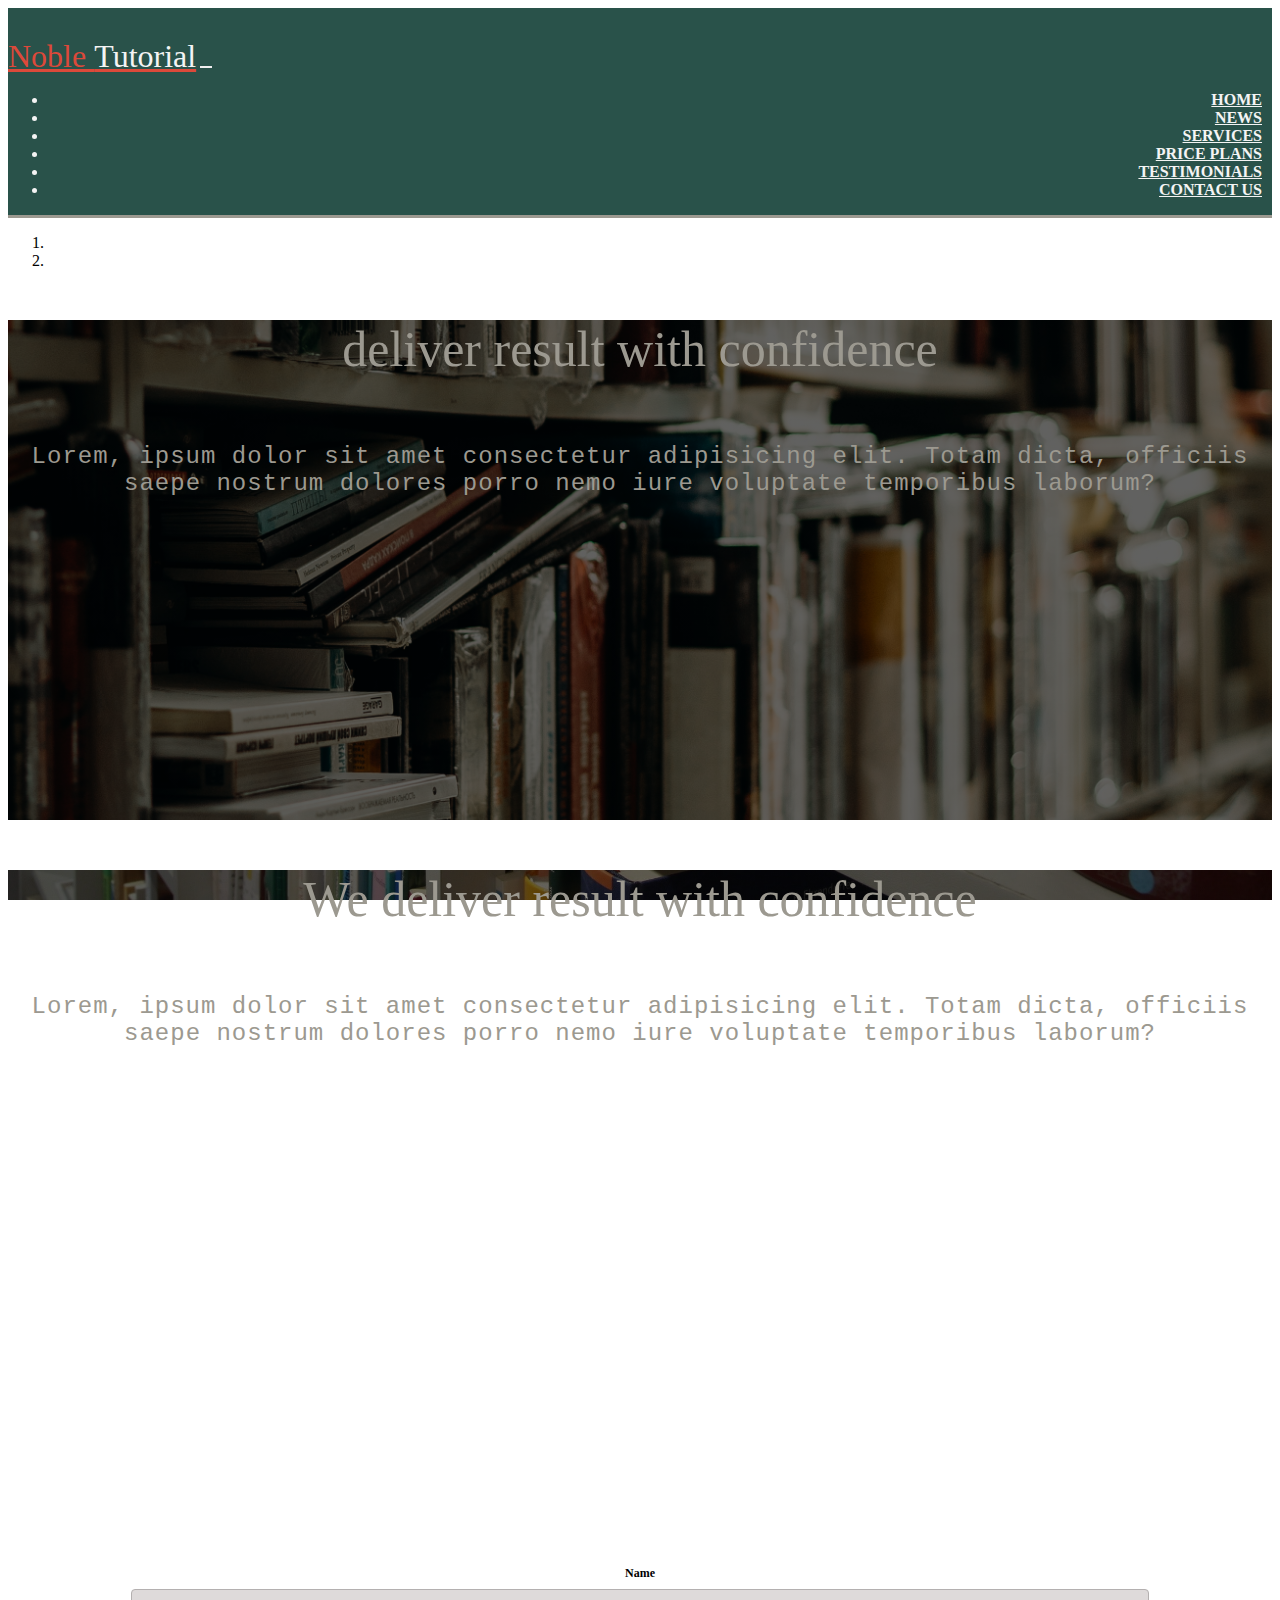
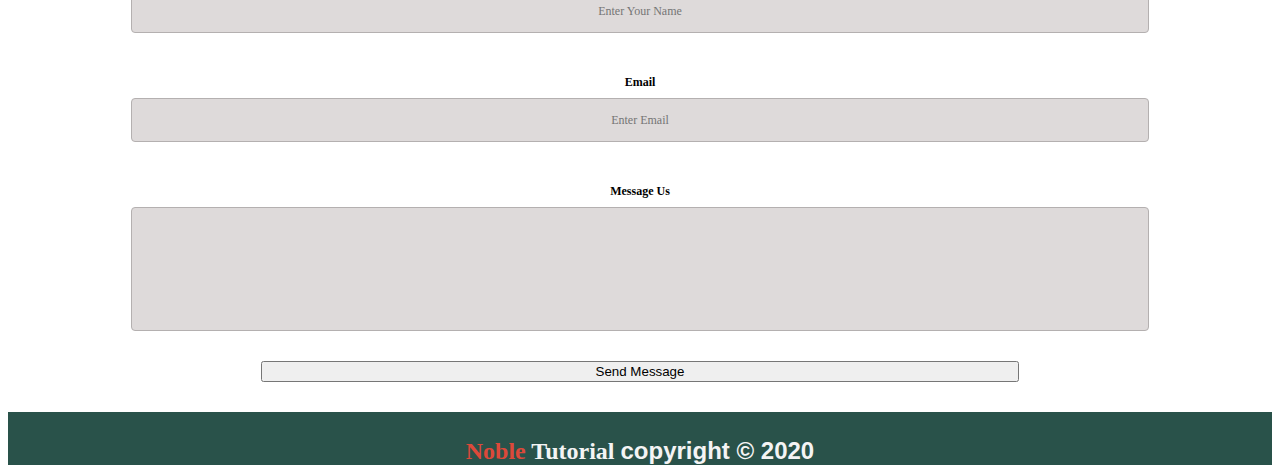
<file: contactus.html>
<!DOCTYPE html>
<html lang="en">
  <head>
    <meta charset="UTF-8" />
    <meta name="viewport" content="width=device-width, initial-scale=1.0" />
    <link
      rel="stylesheet"
      href="https://stackpath.bootstrapcdn.com/bootstrap/4.5.0/css/bootstrap.min.css"
      integrity="sha384-9aIt2nRpC12Uk9gS9baDl411NQApFmC26EwAOH8WgZl5MYYxFfc+NcPb1dKGj7Sk"
      crossorigin="anonymous"
    />
    <script
      src="https://code.jquery.com/jquery-3.5.1.slim.min.js"
      integrity="sha384-DfXdz2htPH0lsSSs5nCTpuj/zy4C+OGpamoFVy38MVBnE+IbbVYUew+OrCXaRkfj"
      crossorigin="anonymous"
    ></script>
    <script
      src="https://cdn.jsdelivr.net/npm/popper.js@1.16.0/dist/umd/popper.min.js"
      integrity="sha384-Q6E9RHvbIyZFJoft+2mJbHaEWldlvI9IOYy5n3zV9zzTtmI3UksdQRVvoxMfooAo"
      crossorigin="anonymous"
    ></script>
    <script
      src="https://stackpath.bootstrapcdn.com/bootstrap/4.5.0/js/bootstrap.min.js"
      integrity="sha384-OgVRvuATP1z7JjHLkuOU7Xw704+h835Lr+6QL9UvYjZE3Ipu6Tp75j7Bh/kR0JKI"
      crossorigin="anonymous"
    ></script>
    <link
      rel="stylesheet"
      href="https://stackpath.bootstrapcdn.com/font-awesome/4.7.0/css/font-awesome.min.css
    "
    />
    <link rel="stylesheet" href="contact.css" />
    <title>Document</title>
  </head>
  <body>
    <section id="nav-bar">
      <div class="container">
        <nav class="navbar navbar-expand-lg navbar-dark">
          <a class="navbar-brand" href="#"
            >Noble <span id="side-head">Tutorial</span></a
          >
          <button
            class="navbar-toggler"
            type="button"
            data-toggle="collapse"
            data-target="#navbarNav"
            aria-expanded="false"
            aria-controls="navbarNav"
            aria-label="Toggle navigation"
          >
            <span class="navbar-toggler-icon"></span>
          </button>
          <div class="collapse navbar-collapse" id="navbarNav">
            <ul class="navbar-nav ml-auto">
              <li class="nav-item active">
                <a class="nav-link" href="index.html">HOME</a>
              </li>
              <li class="nav-item">
                <a class="nav-link" href="news.html">NEWS</a>
              </li>
              <li class="nav-item">
                <a class="nav-link" href="services.html">SERVICES</a>
              </li>
              <li class="nav-item">
                <a class="nav-link" href="priceplan.html">PRICE PLANS</a>
              </li>
              <li class="nav-item">
                <a class="nav-link" href="testimonial.html">TESTIMONIALS</a>
              </li>
              <li class="nav-item">
                <a class="nav-link" href="contactus.html" id="current"
                  >CONTACT US</a
                >
              </li>
            </ul>
          </div>
        </nav>
      </div>
    </section>
    <section id= 'slider'>
      <div id="headerSlider" class="carousel slide theFirstSlider" data-ride='carousel'>

        <ol class="carousel-indicators">
          <li data-target="#headerSlider" data-slide-to = '0' class="active"></li>
          <li data-target="#headerSlider" data-slide-to = '1' ></li>
          <!-- <li data-target="#headerSlider" data-slide-to = '2'></li> -->
        </ol>
        <div class="carousel-inner">
          <div class="carousel-item active bg-1">
            <div class="carousel-caption theSlider bgc-1">
              <h3 style = 'font-size : 50px'> deliver result with confidence</h3>
              <p style = 'font-size : 1.5rem'>
                Lorem, ipsum dolor sit amet consectetur adipisicing elit. Totam
                dicta, officiis saepe nostrum dolores porro nemo iure voluptate
                temporibus laborum?
              </p>
            </div>
          </div>
          <div class="carousel-item bg-2">
            <div class="carousel-caption theSlider bgc-2">
              <h3 style = 'font-size : 50px'>We deliver result with confidence</h3>
              <p style = 'font-size : 1.5rem'>
                Lorem, ipsum dolor sit amet consectetur adipisicing elit. Totam
                dicta, officiis saepe nostrum dolores porro nemo iure voluptate
                temporibus laborum?
              </p>
            </div>
          </div>

        </div>
      </div>

    </section>

    <section id="theBody">
        <div class="row">

          <div class="col-lg-5 col-md-5 col-sm-5 col-xs-12" style="margin-left: 28px;">
            <iframe src="https://www.google.com/maps/embed?pb=!1m18!1m12!1m3!1d253209.6655746852!2d3.76409255639228!3d7.420792916398779!2m3!1f0!2f0!3f0!3m2!1i1024!2i768!4f13.1!3m3!1m2!1s0x10398d77eeff086f%3A0x3b33e0f76e8e04a9!2sIbadan!5e0!3m2!1sen!2sng!4v1599692421677!5m2!1sen!2sng" width="100%" height="100%" frameborder="0" style="border:0;" allowfullscreen="" aria-hidden="false" tabindex="0"></iframe>
          </div>


          <div class="col-lg-6 col-md-6 col-sm-6 theForm" style="text-align:center; padding-top: 30px; padding-bottom: 30px;">
              <form action="GET">
                <p>name</p>
                <input type="text" placeholder="Enter your name">
                <p>Email</p>
                <input type="email" placeholder ='Enter email'>
                <p>message us</p>
                <input type="text" style="height:120px">
              </form>
              <a href="#"><button class="btn btn-warning" style="width: 60%;" type="button">Send Message</button></a>
          </div>
        </div>

    </section>
    <section id="footer">
      <div class="d-footer">
        <span id="footer-tutorial">Noble</span> Tutorial
        <span id="noble-copyright">copyright &copy; 2020</span>
      </div>
    </section>
  </body>
</html>
</file>
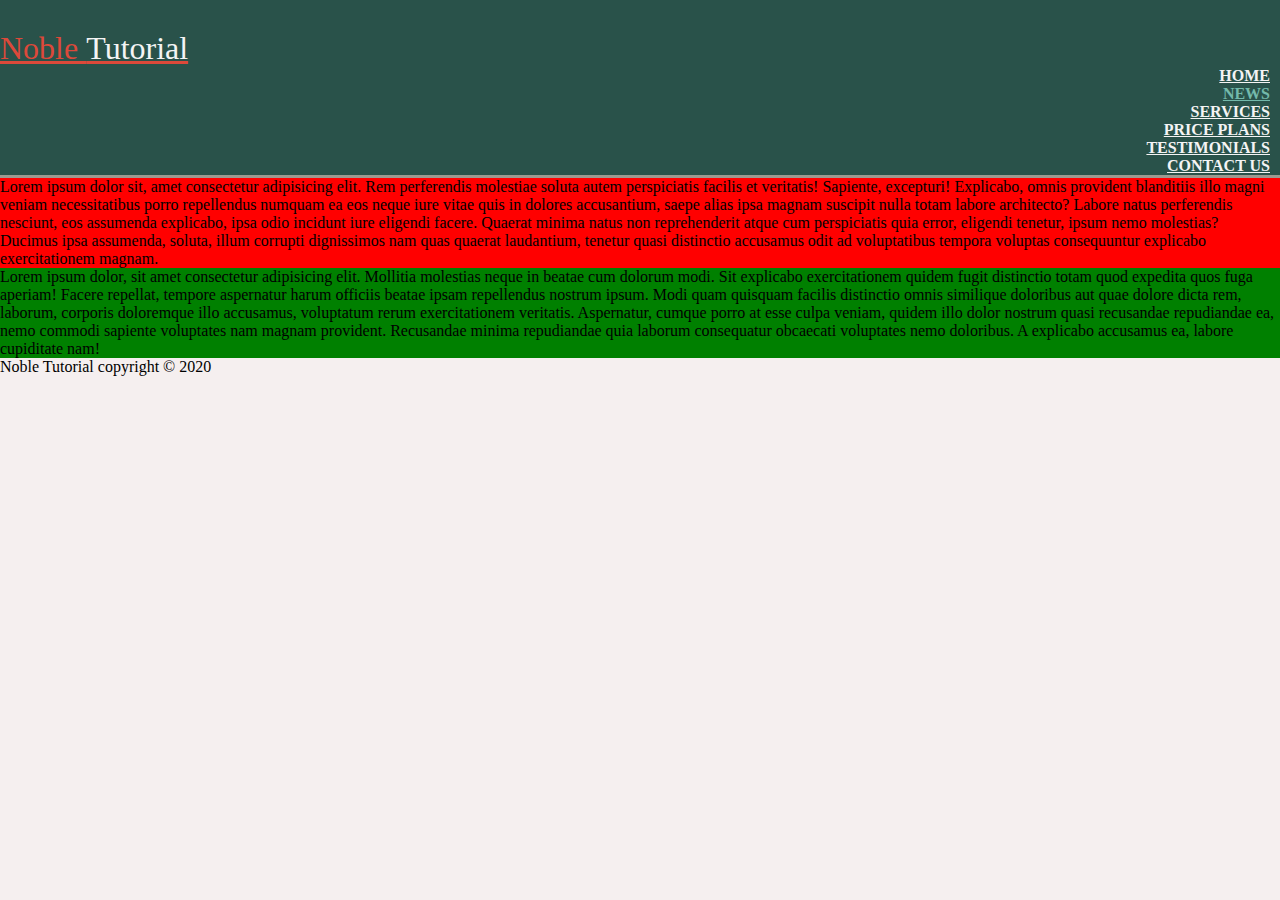
<file: news.html>
<!DOCTYPE html>
<html lang="en">
  <head>
    <meta charset="UTF-8" />
    <meta name="viewport" content="width=device-width, initial-scale=1.0" />
    <link
      rel="stylesheet"
      href="https://stackpath.bootstrapcdn.com/bootstrap/4.5.0/css/bootstrap.min.css"
      integrity="sha384-9aIt2nRpC12Uk9gS9baDl411NQApFmC26EwAOH8WgZl5MYYxFfc+NcPb1dKGj7Sk"
      crossorigin="anonymous"
    />
    <script
      src="https://code.jquery.com/jquery-3.5.1.slim.min.js"
      integrity="sha384-DfXdz2htPH0lsSSs5nCTpuj/zy4C+OGpamoFVy38MVBnE+IbbVYUew+OrCXaRkfj"
      crossorigin="anonymous"
    ></script>
    <script
      src="https://cdn.jsdelivr.net/npm/popper.js@1.16.0/dist/umd/popper.min.js"
      integrity="sha384-Q6E9RHvbIyZFJoft+2mJbHaEWldlvI9IOYy5n3zV9zzTtmI3UksdQRVvoxMfooAo"
      crossorigin="anonymous"
    ></script>
    <script
      src="https://stackpath.bootstrapcdn.com/bootstrap/4.5.0/js/bootstrap.min.js"
      integrity="sha384-OgVRvuATP1z7JjHLkuOU7Xw704+h835Lr+6QL9UvYjZE3Ipu6Tp75j7Bh/kR0JKI"
      crossorigin="anonymous"
    ></script>
    <link
      rel="stylesheet"
      href="https://stackpath.bootstrapcdn.com/font-awesome/4.7.0/css/font-awesome.min.css
    "
    />
    <link rel="stylesheet" href="../style/news.css" />
    <title>Document</title>
  </head>
  <body>
    <section id="nav-bar">
      <div class="container">
        <nav class="navbar navbar-expand-lg navbar-dark">
          <a class="navbar-brand" href="#"
            >Noble <span id="side-head">Tutorial</span></a
          >
          <button
            class="navbar-toggler"
            type="button"
            data-toggle="collapse"
            data-target="#navbarNav"
            aria-expanded="false"
            aria-controls="navbarNav"
            aria-label="Toggle navigation"
          >
            <span class="navbar-toggler-icon"></span>
          </button>
          <div class="collapse navbar-collapse" id="navbarNav">
            <ul class="navbar-nav ml-auto">
              <li class="nav-item active">
                <a class="nav-link" href="index.html">HOME</a>
              </li>
              <li class="nav-item">
                <a class="nav-link" href="news.html" id="current">NEWS</a>
              </li>
              <li class="nav-item">
                <a class="nav-link" href="services.html">SERVICES</a>
              </li>

              <li class="nav-item">
                <a class="nav-link" href="priceplan.html">PRICE PLANS</a>
              </li>
              <li class="nav-item">
                <a class="nav-link" href="testimonial.html">TESTIMONIALS</a>
              </li>
              <li class="nav-item">
                <a class="nav-link" href="contactus.html">CONTACT US</a>
              </li>
            </ul>
          </div>
        </nav>
      </div>
    
    </section>
    <section> 
      <div class="row">
        <div class="col-md-8 col-md-8 col-sm-12" style = 'background: red;'>
          Lorem ipsum dolor sit, amet consectetur adipisicing elit. Rem perferendis molestiae soluta autem perspiciatis facilis et veritatis! Sapiente, excepturi! Explicabo, omnis provident blanditiis illo magni veniam necessitatibus porro repellendus numquam ea eos neque iure vitae quis in dolores accusantium, saepe alias ipsa magnam suscipit nulla totam labore architecto? Labore natus perferendis nesciunt, eos assumenda explicabo, ipsa odio incidunt iure eligendi facere. Quaerat minima natus non reprehenderit atque cum perspiciatis quia error, eligendi tenetur, ipsum nemo molestias? Ducimus ipsa assumenda, soluta, illum corrupti dignissimos nam quas quaerat laudantium, tenetur quasi distinctio accusamus odit ad voluptatibus tempora voluptas consequuntur explicabo exercitationem magnam.
        </div>
        <div class = "col-md-4 col-lg-4 col-sm-12" style = "background-color : green">
          Lorem ipsum dolor, sit amet consectetur adipisicing elit. Mollitia molestias neque in beatae cum dolorum modi. Sit explicabo exercitationem quidem fugit distinctio totam quod expedita quos fuga aperiam! Facere repellat, tempore aspernatur harum officiis beatae ipsam repellendus nostrum ipsum. Modi quam quisquam facilis distinctio omnis similique doloribus aut quae dolore dicta rem, laborum, corporis doloremque illo accusamus, voluptatum rerum exercitationem veritatis. Aspernatur, cumque porro at esse culpa veniam, quidem illo dolor nostrum quasi recusandae repudiandae ea, nemo commodi sapiente voluptates nam magnam provident. Recusandae minima repudiandae quia laborum consequatur obcaecati voluptates nemo doloribus. A explicabo accusamus ea, labore cupiditate nam!
        </div> 
      </div>
    </section>
    <section id="footer">
      <div class="d-footer">
        <span id="footer-tutorial">Noble</span> Tutorial
        <span id="noble-copyright">copyright &copy; 2020</span>
      </div>
    </section>
  </body>
</html>
</file>
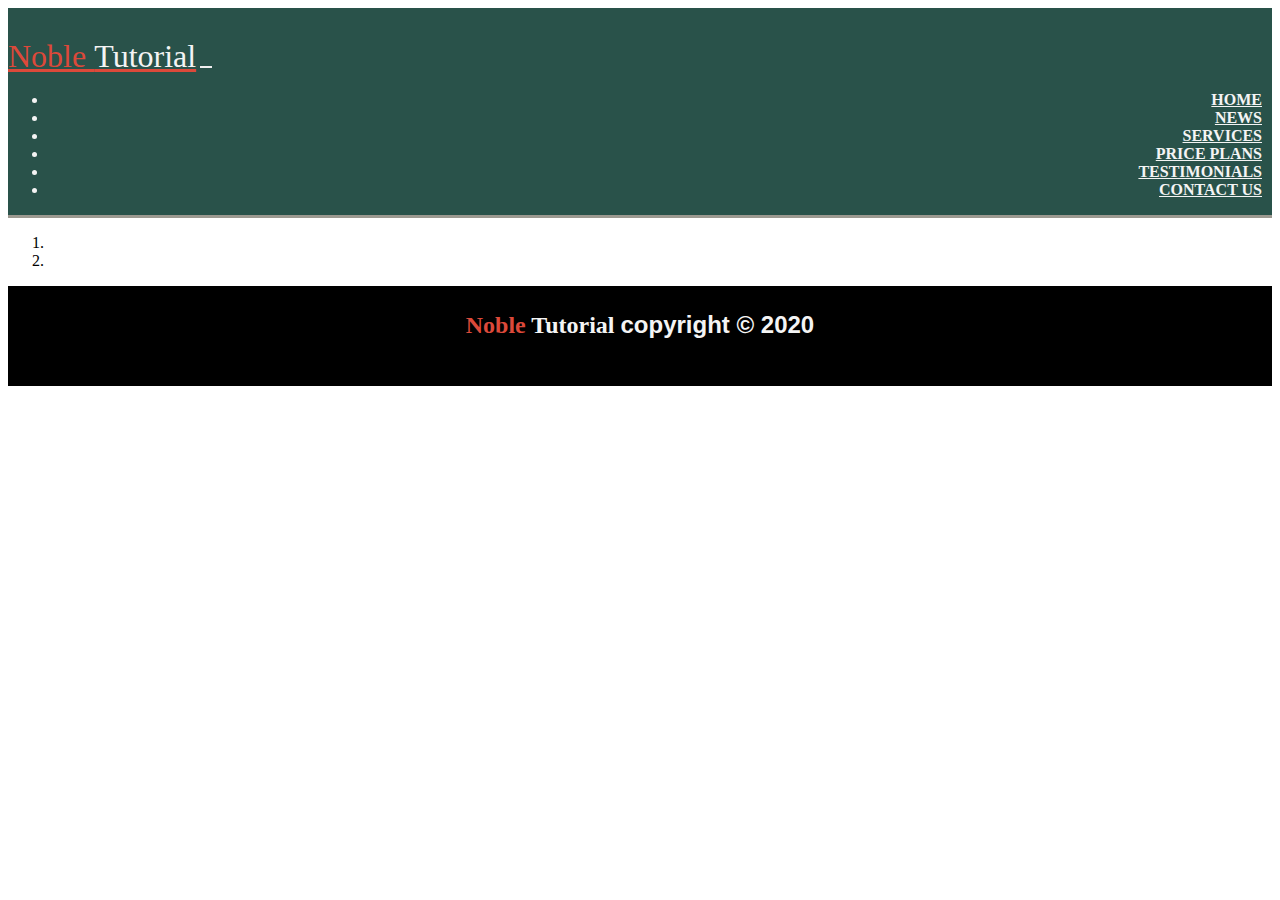
<file: html/contactus.html>
<!DOCTYPE html>
<html lang="en">
  <head>
    <meta charset="UTF-8" />
    <meta name="viewport" content="width=device-width, initial-scale=1.0" />
    <link
      rel="stylesheet"
      href="https://stackpath.bootstrapcdn.com/bootstrap/4.5.0/css/bootstrap.min.css"
      integrity="sha384-9aIt2nRpC12Uk9gS9baDl411NQApFmC26EwAOH8WgZl5MYYxFfc+NcPb1dKGj7Sk"
      crossorigin="anonymous"
    />
    <script
      src="https://code.jquery.com/jquery-3.5.1.slim.min.js"
      integrity="sha384-DfXdz2htPH0lsSSs5nCTpuj/zy4C+OGpamoFVy38MVBnE+IbbVYUew+OrCXaRkfj"
      crossorigin="anonymous"
    ></script>
    <script
      src="https://cdn.jsdelivr.net/npm/popper.js@1.16.0/dist/umd/popper.min.js"
      integrity="sha384-Q6E9RHvbIyZFJoft+2mJbHaEWldlvI9IOYy5n3zV9zzTtmI3UksdQRVvoxMfooAo"
      crossorigin="anonymous"
    ></script>
    <script
      src="https://stackpath.bootstrapcdn.com/bootstrap/4.5.0/js/bootstrap.min.js"
      integrity="sha384-OgVRvuATP1z7JjHLkuOU7Xw704+h835Lr+6QL9UvYjZE3Ipu6Tp75j7Bh/kR0JKI"
      crossorigin="anonymous"
    ></script>
    <link
      rel="stylesheet"
      href="https://stackpath.bootstrapcdn.com/font-awesome/4.7.0/css/font-awesome.min.css
    "
    />
    <link rel="stylesheet" href="../style/contact.css" />
    <title>Document</title>
  </head>
  <body>
    <section id="nav-bar">
      <div class="container">
        <nav class="navbar navbar-expand-lg navbar-dark">
          <a class="navbar-brand" href="#"
            >Noble <span id="side-head">Tutorial</span></a
          >
          <button
            class="navbar-toggler"
            type="button"
            data-toggle="collapse"
            data-target="#navbarNav"
            aria-expanded="false"
            aria-controls="navbarNav"
            aria-label="Toggle navigation"
          >
            <span class="navbar-toggler-icon"></span>
          </button>
          <div class="collapse navbar-collapse" id="navbarNav">
            <ul class="navbar-nav ml-auto">
              <li class="nav-item active">
                <a class="nav-link" href="../index.html">HOME</a>
              </li>
              <li class="nav-item">
                <a class="nav-link" href="news.html">NEWS</a>
              </li>
              <li class="nav-item">
                <a class="nav-link" href="services.html">SERVICES</a>
              </li>
              <li class="nav-item">
                <a class="nav-link" href="priceplan.html">PRICE PLANS</a>
              </li>
              <li class="nav-item">
                <a class="nav-link" href="testimonial.html">TESTIMONIALS</a>
              </li>
              <li class="nav-item">
                <a class="nav-link" href="contactus.html" id="current"
                  >CONTACT US</a
                >
              </li>
            </ul>
          </div>
        </nav>
      </div>
    </section>
    <section id="slider">
      <div id="headerSlider" class="carousel slide" data-ride="carousel">
        <ol class="carousel-indicators">
          <li data-target="#headerSlider" data-slide-to="0" class="active"></li>
          <li data-target="#headerSlider" data-slide-to="1"></li>
        </ol>
        <div class="carousel-inner">
          <div class="carousel-item active bg-c-1"></div>
          <div class="carousel-item bg-c-2"></div>
          </div>
        <section id="footer">
      <div class="d-footer">
        <span id="footer-tutorial">Noble</span> Tutorial
        <span id="noble-copyright">copyright &copy; 2020</span>
      </div>
    </section>
  </body>
</html>
</file>
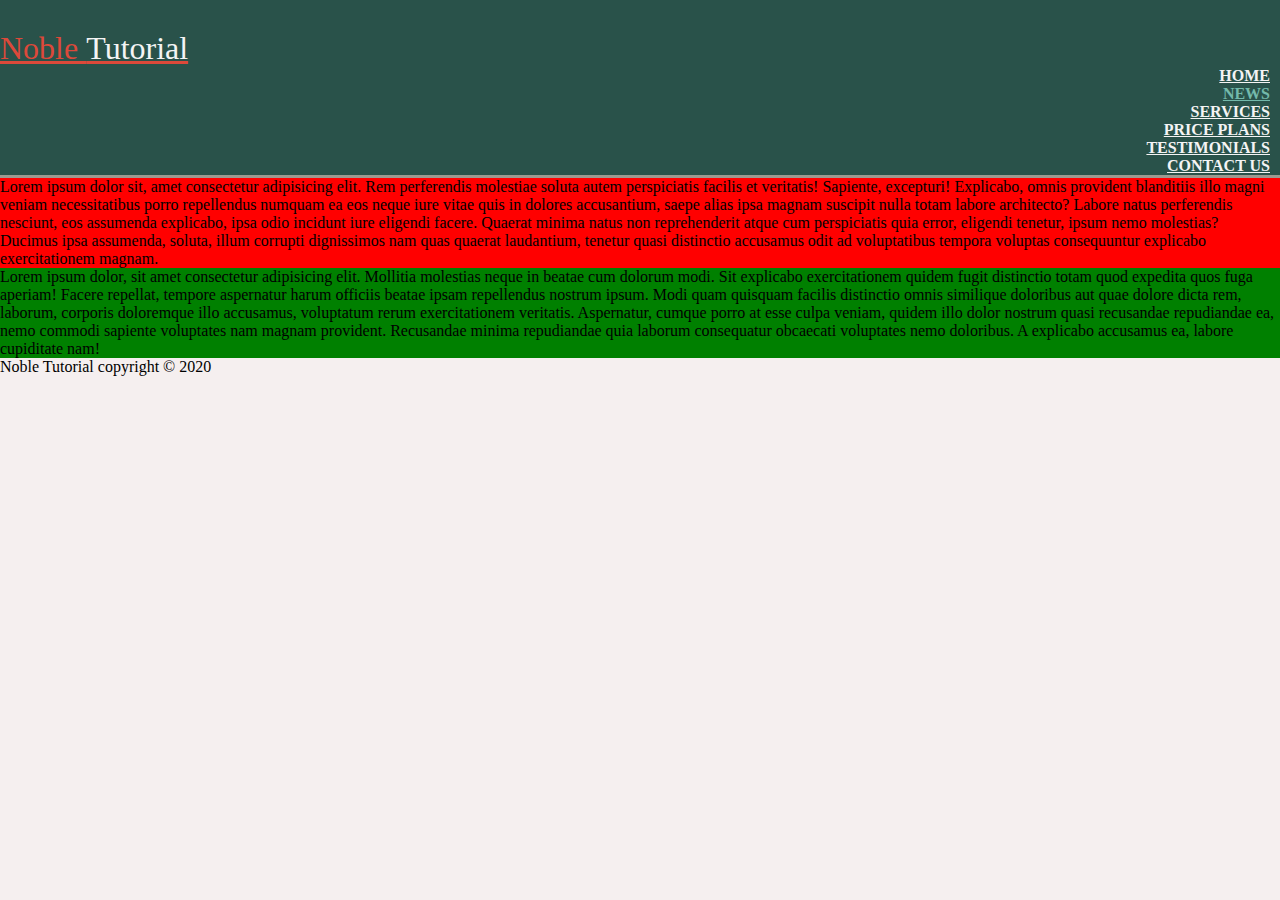
<file: HTML/news.html>
<!DOCTYPE html>
<html lang="en">
  <head>
    <meta charset="UTF-8" />
    <meta name="viewport" content="width=device-width, initial-scale=1.0" />
    <link
      rel="stylesheet"
      href="https://stackpath.bootstrapcdn.com/bootstrap/4.5.0/css/bootstrap.min.css"
      integrity="sha384-9aIt2nRpC12Uk9gS9baDl411NQApFmC26EwAOH8WgZl5MYYxFfc+NcPb1dKGj7Sk"
      crossorigin="anonymous"
    />
    <script
      src="https://code.jquery.com/jquery-3.5.1.slim.min.js"
      integrity="sha384-DfXdz2htPH0lsSSs5nCTpuj/zy4C+OGpamoFVy38MVBnE+IbbVYUew+OrCXaRkfj"
      crossorigin="anonymous"
    ></script>
    <script
      src="https://cdn.jsdelivr.net/npm/popper.js@1.16.0/dist/umd/popper.min.js"
      integrity="sha384-Q6E9RHvbIyZFJoft+2mJbHaEWldlvI9IOYy5n3zV9zzTtmI3UksdQRVvoxMfooAo"
      crossorigin="anonymous"
    ></script>
    <script
      src="https://stackpath.bootstrapcdn.com/bootstrap/4.5.0/js/bootstrap.min.js"
      integrity="sha384-OgVRvuATP1z7JjHLkuOU7Xw704+h835Lr+6QL9UvYjZE3Ipu6Tp75j7Bh/kR0JKI"
      crossorigin="anonymous"
    ></script>
    <link
      rel="stylesheet"
      href="https://stackpath.bootstrapcdn.com/font-awesome/4.7.0/css/font-awesome.min.css
    "
    />
    <link rel="stylesheet" href="../STYLE/news.css" />
    <title>Document</title>
  </head>
  <body>
    <section id="nav-bar">
      <div class="container">
        <nav class="navbar navbar-expand-lg navbar-dark">
          <a class="navbar-brand" href="#"
            >Noble <span id="side-head">Tutorial</span></a
          >
          <button
            class="navbar-toggler"
            type="button"
            data-toggle="collapse"
            data-target="#navbarNav"
            aria-expanded="false"
            aria-controls="navbarNav"
            aria-label="Toggle navigation"
          >
            <span class="navbar-toggler-icon"></span>
          </button>
          <div class="collapse navbar-collapse" id="navbarNav">
            <ul class="navbar-nav ml-auto">
              <li class="nav-item active">
                <a class="nav-link" href="../index.html">HOME</a>
              </li>
              <li class="nav-item">
                <a class="nav-link" href="news.html" id="current">NEWS</a>
              </li>
              <li class="nav-item">
                <a class="nav-link" href="services.html">SERVICES</a>
              </li>

              <li class="nav-item">
                <a class="nav-link" href="priceplan.html">PRICE PLANS</a>
              </li>
              <li class="nav-item">
                <a class="nav-link" href="testimonial.html">TESTIMONIALS</a>
              </li>
              <li class="nav-item">
                <a class="nav-link" href="contactus.html">CONTACT US</a>
              </li>
            </ul>
          </div>
        </nav>
      </div>
    
    </section>
    <section> 
      <div class="row">
        <div class="col-md-8 col-md-8 col-sm-12" style = 'background: red;'>
          Lorem ipsum dolor sit, amet consectetur adipisicing elit. Rem perferendis molestiae soluta autem perspiciatis facilis et veritatis! Sapiente, excepturi! Explicabo, omnis provident blanditiis illo magni veniam necessitatibus porro repellendus numquam ea eos neque iure vitae quis in dolores accusantium, saepe alias ipsa magnam suscipit nulla totam labore architecto? Labore natus perferendis nesciunt, eos assumenda explicabo, ipsa odio incidunt iure eligendi facere. Quaerat minima natus non reprehenderit atque cum perspiciatis quia error, eligendi tenetur, ipsum nemo molestias? Ducimus ipsa assumenda, soluta, illum corrupti dignissimos nam quas quaerat laudantium, tenetur quasi distinctio accusamus odit ad voluptatibus tempora voluptas consequuntur explicabo exercitationem magnam.
        </div>
        <div class = "col-md-4 col-lg-4 col-sm-12" style = "background-color : green">
          Lorem ipsum dolor, sit amet consectetur adipisicing elit. Mollitia molestias neque in beatae cum dolorum modi. Sit explicabo exercitationem quidem fugit distinctio totam quod expedita quos fuga aperiam! Facere repellat, tempore aspernatur harum officiis beatae ipsam repellendus nostrum ipsum. Modi quam quisquam facilis distinctio omnis similique doloribus aut quae dolore dicta rem, laborum, corporis doloremque illo accusamus, voluptatum rerum exercitationem veritatis. Aspernatur, cumque porro at esse culpa veniam, quidem illo dolor nostrum quasi recusandae repudiandae ea, nemo commodi sapiente voluptates nam magnam provident. Recusandae minima repudiandae quia laborum consequatur obcaecati voluptates nemo doloribus. A explicabo accusamus ea, labore cupiditate nam!
        </div> 
      </div>
    </section>
    <section id="footer">
      <div class="d-footer">
        <span id="footer-tutorial">Noble</span> Tutorial
        <span id="noble-copyright">copyright &copy; 2020</span>
      </div>
    </section>
  </body>
</html>
</file>
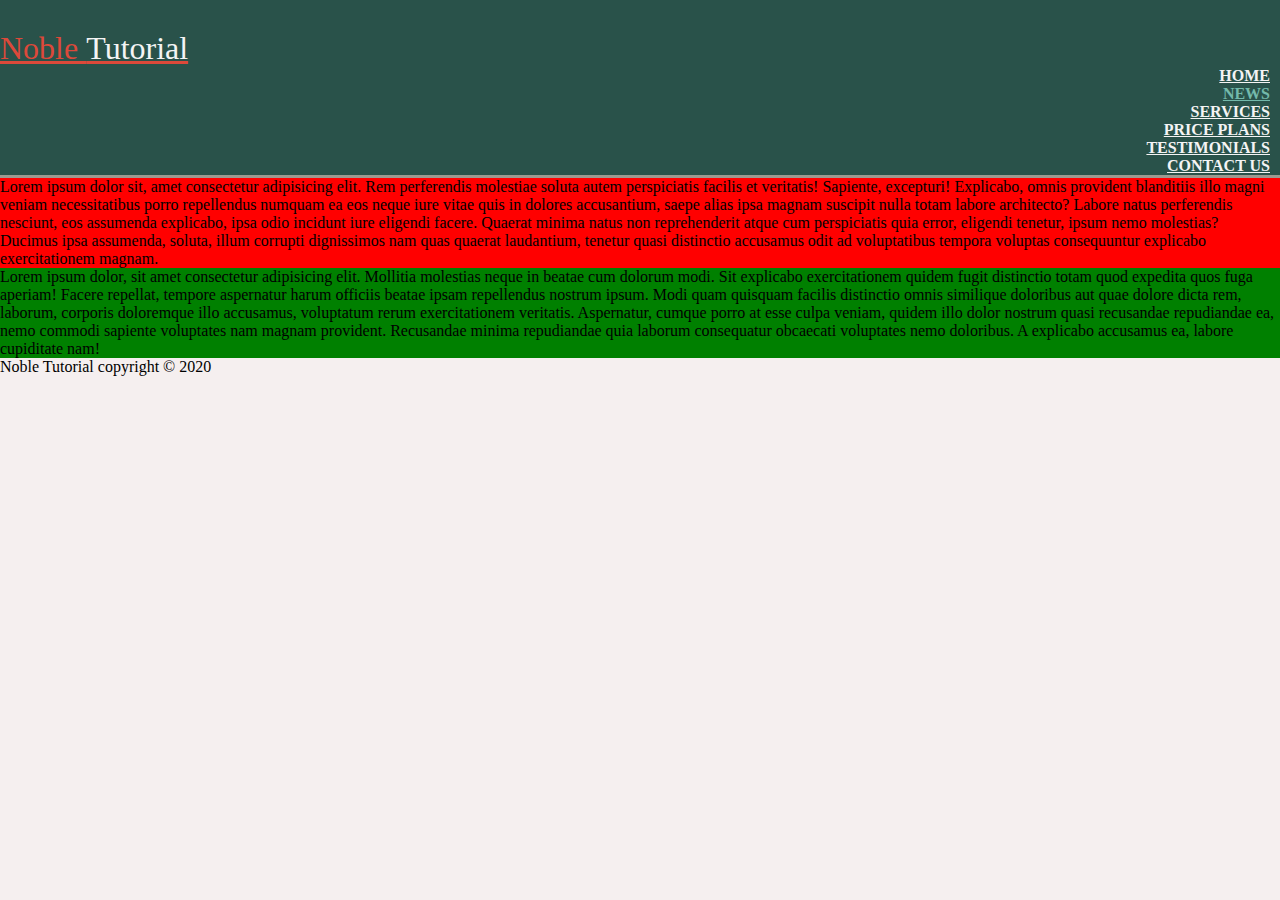
<file: html/news.html>
<!DOCTYPE html>
<html lang="en">
  <head>
    <meta charset="UTF-8" />
    <meta name="viewport" content="width=device-width, initial-scale=1.0" />
    <link
      rel="stylesheet"
      href="https://stackpath.bootstrapcdn.com/bootstrap/4.5.0/css/bootstrap.min.css"
      integrity="sha384-9aIt2nRpC12Uk9gS9baDl411NQApFmC26EwAOH8WgZl5MYYxFfc+NcPb1dKGj7Sk"
      crossorigin="anonymous"
    />
    <script
      src="https://code.jquery.com/jquery-3.5.1.slim.min.js"
      integrity="sha384-DfXdz2htPH0lsSSs5nCTpuj/zy4C+OGpamoFVy38MVBnE+IbbVYUew+OrCXaRkfj"
      crossorigin="anonymous"
    ></script>
    <script
      src="https://cdn.jsdelivr.net/npm/popper.js@1.16.0/dist/umd/popper.min.js"
      integrity="sha384-Q6E9RHvbIyZFJoft+2mJbHaEWldlvI9IOYy5n3zV9zzTtmI3UksdQRVvoxMfooAo"
      crossorigin="anonymous"
    ></script>
    <script
      src="https://stackpath.bootstrapcdn.com/bootstrap/4.5.0/js/bootstrap.min.js"
      integrity="sha384-OgVRvuATP1z7JjHLkuOU7Xw704+h835Lr+6QL9UvYjZE3Ipu6Tp75j7Bh/kR0JKI"
      crossorigin="anonymous"
    ></script>
    <link
      rel="stylesheet"
      href="https://stackpath.bootstrapcdn.com/font-awesome/4.7.0/css/font-awesome.min.css
    "
    />
    <link rel="stylesheet" href="../style/news.css" />
    <title>Document</title>
  </head>
  <body>
    <section id="nav-bar">
      <div class="container">
        <nav class="navbar navbar-expand-lg navbar-dark">
          <a class="navbar-brand" href="#"
            >Noble <span id="side-head">Tutorial</span></a
          >
          <button
            class="navbar-toggler"
            type="button"
            data-toggle="collapse"
            data-target="#navbarNav"
            aria-expanded="false"
            aria-controls="navbarNav"
            aria-label="Toggle navigation"
          >
            <span class="navbar-toggler-icon"></span>
          </button>
          <div class="collapse navbar-collapse" id="navbarNav">
            <ul class="navbar-nav ml-auto">
              <li class="nav-item active">
                <a class="nav-link" href="../index.html">HOME</a>
              </li>
              <li class="nav-item">
                <a class="nav-link" href="news.html" id="current">NEWS</a>
              </li>
              <li class="nav-item">
                <a class="nav-link" href="services.html">SERVICES</a>
              </li>

              <li class="nav-item">
                <a class="nav-link" href="priceplan.html">PRICE PLANS</a>
              </li>
              <li class="nav-item">
                <a class="nav-link" href="testimonial.html">TESTIMONIALS</a>
              </li>
              <li class="nav-item">
                <a class="nav-link" href="contactus.html">CONTACT US</a>
              </li>
            </ul>
          </div>
        </nav>
      </div>
    
    </section>
    <section> 
      <div class="row">
        <div class="col-md-8 col-md-8 col-sm-12" style = 'background: red;'>
          Lorem ipsum dolor sit, amet consectetur adipisicing elit. Rem perferendis molestiae soluta autem perspiciatis facilis et veritatis! Sapiente, excepturi! Explicabo, omnis provident blanditiis illo magni veniam necessitatibus porro repellendus numquam ea eos neque iure vitae quis in dolores accusantium, saepe alias ipsa magnam suscipit nulla totam labore architecto? Labore natus perferendis nesciunt, eos assumenda explicabo, ipsa odio incidunt iure eligendi facere. Quaerat minima natus non reprehenderit atque cum perspiciatis quia error, eligendi tenetur, ipsum nemo molestias? Ducimus ipsa assumenda, soluta, illum corrupti dignissimos nam quas quaerat laudantium, tenetur quasi distinctio accusamus odit ad voluptatibus tempora voluptas consequuntur explicabo exercitationem magnam.
        </div>
        <div class = "col-md-4 col-lg-4 col-sm-12" style = "background-color : green">
          Lorem ipsum dolor, sit amet consectetur adipisicing elit. Mollitia molestias neque in beatae cum dolorum modi. Sit explicabo exercitationem quidem fugit distinctio totam quod expedita quos fuga aperiam! Facere repellat, tempore aspernatur harum officiis beatae ipsam repellendus nostrum ipsum. Modi quam quisquam facilis distinctio omnis similique doloribus aut quae dolore dicta rem, laborum, corporis doloremque illo accusamus, voluptatum rerum exercitationem veritatis. Aspernatur, cumque porro at esse culpa veniam, quidem illo dolor nostrum quasi recusandae repudiandae ea, nemo commodi sapiente voluptates nam magnam provident. Recusandae minima repudiandae quia laborum consequatur obcaecati voluptates nemo doloribus. A explicabo accusamus ea, labore cupiditate nam!
        </div> 
      </div>
    </section>
    <section id="footer">
      <div class="d-footer">
        <span id="footer-tutorial">Noble</span> Tutorial
        <span id="noble-copyright">copyright &copy; 2020</span>
      </div>
    </section>
  </body>
</html>
</file>
<file: contact.css>
#nav-bar {
    position: sticky;
    top: 0;
    z-index: 10;
    background: #29524a !important;
    padding-top: 30px;
    min-height: 100px;
    border-bottom: solid 3px #9c9990;
}

.navbar {
    background: #29524a !important;
    color: #f4f4f4 !important;
}

.navbar-brand {
    color: #dc493a !important;
    font-family: cursive;
    font-size: 2rem;
}

#side-head {
    color: #f4f4f4;
    font-family: Cambria, Cochin, Georgia, Times, "Times New Roman", serif;
    min-height: 400px;
}

/* 
.navbar-nav {
  float: right;
} */

.navbar-nav li {
    padding: 0 10px;
    /* float: right; */
}

.navbar-nav li a {
    float: right;
    text-align: left;
    transition: 0.5s;
    color: #f4f4f4 !important;
}

#nav-bar ul li a:hover {
    color: #81cfc0 !important;
}

.navbar {
    background: #fff;
}

.navbar-toggler {
    border: none !important;
}

.nav-link {
    color: #555 !important;
    font-weight: 600;
    font-size: 16px;
}



/* The Carousel slider  */

#headerSlider {
    z-index: -20;
    margin-bottom: 0;
}

.carousel {
    margin-bottom: 0;
}

.carousel-inner>.bg-1 {
    background: linear-gradient(rgba(0, 0, 0, 0.6), rgba(0, 0, 0, 0.6)),
    url(./images/Noble-2.jpg);
    background-repeat: no-repeat;
    background-position: center;
    background-size: cover;
    background-attachment: fixed;
    height: 100%;
    min-height: 500px;
    /* z-index: -20; */
}
.carousel-inner>.bg-2 {
    background: linear-gradient(rgba(0, 0, 0, 0.6), rgba(0, 0, 0, 0.6)),
    url(./images/books-on-shelf-in-library-256374.jpg);
    background-repeat: no-repeat;
    background-position: center;
    background-size: cover;
    background-attachment: fixed;
    height: 100%;
    min-height: 500px;
}

.carousel-inner .theSlider {
    text-align: center;
    margin-bottom: 100px;
    /* z-index: ; */
}

.carousel-inner .carousel-caption h3 {
    font-size: 35px;
    font-weight: lighter;
    font-family: "Times New Roman", Times, serif;
    padding-bottom: 15px;
    color: #9c9990;
}

.carousel-inner .carousel-caption p {
    letter-spacing: 1px;
    font-family: monospace;
    font-size: 1.3rem;
    color: #9c9990;
}

/* styling of the form */

#theBody .theForm input{
    text-align: center;
    width: 80%;
    border-radius: 4px;
    height: 40px;
    border: 1px solid #b4b0b0;
    font-family: cursive;
    margin-bottom: 30px;
    background: rgb(222, 218, 218);
}

#theBody .theForm input:focus{
    outline: none;
}

#theBody .theForm p{
    margin-bottom: 8px;
    text-transform: capitalize;
    font-size: 12px;
    font-weight: bolder;
}

#theBody .theForm input::placeholder{
    text-transform: capitalize;
    text-align: center;
    font-size: 12px;
    font-family: cursive;
}

.theSubmitbutton{
    background: transparent !important;
    color: #dc493a !important;
    border: 1px solid #dc493a !important;
    transition: all 0.3s ease-in;
}

.theSubmitbutton:hover{
    background: #dc493a !important;
    color: white !important;
}

.theSubmitbutton:focus{
    box-shadow: none !important;
}
.theLink:hover{
    background: transparent;
    color: #dc493a;
}
/* The footer  */
#footer {
    background: #29524a;
    /* height: 100px; */
    /* max-height: 100px; */
}

.d-footer {
    padding-top: 25px;
    font-size: 1.5rem;
    font-weight: bolder;
    text-align: center;
    font-family: cursive;
    color: #f4f4f4;
}

#footer-tutorial {
    color: #dc493a;
}

#noble-copyright {
    font-family: sans-serif;
}

.theIcons p {
    margin-bottom: 0px;
}

.theIcons a {
    text-decoration: none;
    color: rgb(255, 255, 255) !important;
    transition: all 0.2s;
    cursor: pointer;

}

.theIcons a:hover {
    background: #73b9ab;
    border-radius: 50%;
}

.theIcons .fa {
    /* padding-top: 2px; */
    /* height: 25px; */
    /* position: absolute; */
    width: 30px;
    /* color: #dc493a; */
    /* background: #fff !important; */
    border-radius: 50%;


}
</file>
<file: style/news.css>
* {
  margin: 0;
  padding: 0;
}
body {
  background: rgb(245, 239, 239);
}

/* STYLING OF THE NAVBAR */

#nav-bar #navbarNav .navbar-nav .nav-item #current {
  color: #73b9ab !important;
}
#nav-bar {
  position: sticky;
  top: 0;
  z-index: 10;
  background: #29524a !important;
  padding-top: 30px;
  min-height: 100px;
  border-bottom: solid 3px #9c9990;
}
.navbar {
  background: #29524a !important;
  color: #f4f4f4 !important;
}

.navbar-brand {
  color: #dc493a !important;
  font-family: cursive;
  font-size: 2rem;
}
#side-head {
  color: #f4f4f4;
  font-family: Cambria, Cochin, Georgia, Times, "Times New Roman", serif;
  min-height: 400px;
}
/* 
.navbar-nav {
  float: right;
} */

.navbar-nav li {
  padding: 0 10px;
  /* float: right; */
}

.navbar-nav li a {
  float: right;
  text-align: left;
  transition: 0.5s;
  color: #f4f4f4 !important;
}

#nav-bar ul li a:hover {
  color: #81cfc0 !important;
}

.navbar {
  background: #fff;
}

.navbar-toggler {
  border: none !important;
}

.nav-link {
  color: #555 !important;
  font-weight: 600;
  font-size: 16px;
}
</file>
<file: style/contact.css>
#nav-bar {
    position: sticky;
    top: 0;
    z-index: 10;
    background: #29524a !important;
    padding-top: 30px;
    min-height: 100px;
    border-bottom: solid 3px #9c9990;
}

.navbar {
    background: #29524a !important;
    color: #f4f4f4 !important;
}

.navbar-brand {
    color: #dc493a !important;
    font-family: cursive;
    font-size: 2rem;
}

#side-head {
    color: #f4f4f4;
    font-family: Cambria, Cochin, Georgia, Times, "Times New Roman", serif;
    min-height: 400px;
}

/* 
.navbar-nav {
  float: right;
} */

.navbar-nav li {
    padding: 0 10px;
    /* float: right; */
}

.navbar-nav li a {
    float: right;
    text-align: left;
    transition: 0.5s;
    color: #f4f4f4 !important;
}

#nav-bar ul li a:hover {
    color: #81cfc0 !important;
}

.navbar {
    background: #fff;
}

.navbar-toggler {
    border: none !important;
}

.nav-link {
    color: #555 !important;
    font-weight: 600;
    font-size: 16px;
}


/* The footer  */
#footer {
    background: #000;
    height: 100px;
    max-height: 100px;
}

.d-footer {
    padding-top: 25px;
    font-size: 1.5rem;
    font-weight: bolder;
    text-align: center;
    font-family: cursive;
    color: #f4f4f4;
}

#footer-tutorial {
    color: #dc493a;
}

#noble-copyright {
    font-family: sans-serif;
}
</file>
<file: STYLE/news.css>
* {
  margin: 0;
  padding: 0;
}
body {
  background: rgb(245, 239, 239);
}

/* STYLING OF THE NAVBAR */

#nav-bar #navbarNav .navbar-nav .nav-item #current {
  color: #73b9ab !important;
}
#nav-bar {
  position: sticky;
  top: 0;
  z-index: 10;
  background: #29524a !important;
  padding-top: 30px;
  min-height: 100px;
  border-bottom: solid 3px #9c9990;
}
.navbar {
  background: #29524a !important;
  color: #f4f4f4 !important;
}

.navbar-brand {
  color: #dc493a !important;
  font-family: cursive;
  font-size: 2rem;
}
#side-head {
  color: #f4f4f4;
  font-family: Cambria, Cochin, Georgia, Times, "Times New Roman", serif;
  min-height: 400px;
}
/* 
.navbar-nav {
  float: right;
} */

.navbar-nav li {
  padding: 0 10px;
  /* float: right; */
}

.navbar-nav li a {
  float: right;
  text-align: left;
  transition: 0.5s;
  color: #f4f4f4 !important;
}

#nav-bar ul li a:hover {
  color: #81cfc0 !important;
}

.navbar {
  background: #fff;
}

.navbar-toggler {
  border: none !important;
}

.nav-link {
  color: #555 !important;
  font-weight: 600;
  font-size: 16px;
}
</file>
